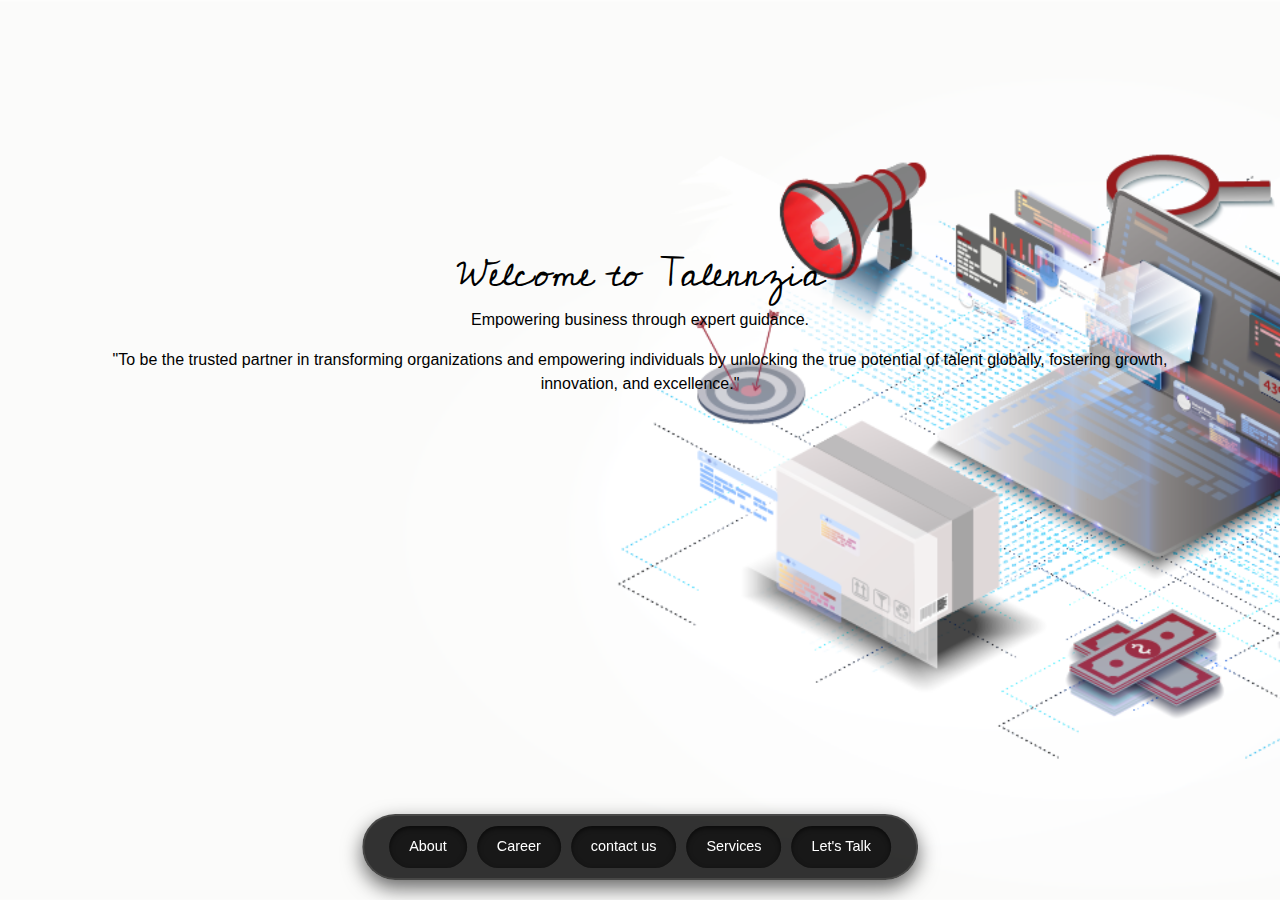
<file: index.html>
<!DOCTYPE html>
<html lang="en">

<head>
  <meta charset="UTF-8">
  <meta name="viewport" content="width=device-width, initial-scale=1.0">
  <title>Exact Sticky Bottom Navigation</title>
  <!-- Link to Bootstrap CSS -->
  <link rel="stylesheet" href="https://cdn.jsdelivr.net/npm/bootstrap@5.3.2/dist/css/bootstrap.min.css">

  <!-- Link to Custom CSS -->
  <link rel="stylesheet" href="./assets/css/style.css">
  <link rel="preconnect" href="https://fonts.googleapis.com">
  <link rel="preconnect" href="https://fonts.gstatic.com" crossorigin>
  <link href="https://fonts.googleapis.com/css2?family=Cedarville+Cursive&display=swap" rel="stylesheet">


  <!-- Link to Bootstrap JS Bundle -->
  <script src="https://cdn.jsdelivr.net/npm/bootstrap@5.3.2/dist/js/bootstrap.bundle.min.js"></script>


</head>

<body>
  <div class="container">


    <header class="fade-in-text">
      <h1 style="padding-top: 200px; color: rgb(0, 0, 0);" class="cedarville-cursive-regular fadeInUp-animation">
        Welcome to Talennzia</h1>
      <p class="fadeInUp-animation" style="color: black;">Empowering business through expert guidance.</p>
      <p class="fadeInUp-animation" style="color: black;">"To be the trusted partner in transforming organizations and empowering individuals
        by unlocking the true potential of talent globally, fostering growth, innovation, and excellence."</p>
    </header>


  </div>

  <div id="modal" class="modal">
    <div class="modal-content">
      <h2>Contact us</h2>
      <form>
        <div class="form-group">

          <input type="text" id="name" name="name" placeholder="Enter your name" required>
        </div>
        <div class="form-group">

          <input type="number" id="contact" name="contact" placeholder="Enter your contact number" required>
        </div>
        <div class="form-group">

          <input type="text" id="purpose" name="purpose" placeholder="purpose" required>
        </div>
        <button type="submit" class="btn submit">Submit</button>
      </form>
    </div>
  </div>

  <!-- Sticky Navigation -->
  <nav class="sticky-nav">
    <ul>
      <li><a href="aboutus.html">About</a></li>
      <li><a href="#about">Career</a></li>
      <li><a href="contactus.html">contact us</a></li>
      <li class="dropdown">
        <a id="learnDropdown" href="javascript:void(0)">Services</a>
        <ul class="dropdown-menu">
          <li><a href="StrategicConsulting.html">Strategic Consulting</a></li>
          <li><a href="operationalExcellence.html">Operational Excellence</a></li>
          <li><a href="talentManagement.html">Talent Management</a></li>
          
        </ul>
      </li>
      <li><a id="openModal" href="javascript:void(0)">Let's Talk</a></li>
    </ul>
  </nav>
  <script>

    const openModal = document.getElementById('openModal');
    const modal = document.getElementById('modal');

    openModal.addEventListener('click', () => {
      modal.style.display = 'flex';
    });

    window.addEventListener('click', (e) => {
      if (e.target === modal) {
        modal.style.display = 'none';
      }
    });

  </script>

  <script>
    const learnDropdown = document.getElementById('learnDropdown');
    const dropdownMenu = learnDropdown.nextElementSibling;

    learnDropdown.addEventListener('click', (e) => {
      e.preventDefault();
      const isActive = dropdownMenu.classList.contains('active');
      dropdownMenu.classList.toggle('active', !isActive);
    });

    window.addEventListener('click', (e) => {
      if (!e.target.closest('.dropdown')) {
        dropdownMenu.classList.remove('active');
      }
    });
  </script>
  
  
</body>

</html>
</file>
<file: assets/css/style.css>
/* General Body Styles */
body {
    margin: 0;
    font-family: Arial, sans-serif;
    color: white;
    background: url('../img/news_operational-excellence.png'); /* Replace with your image path */
    background-size: cover; /* Ensures the image covers the whole screen */
    height: 100vh; /* Full height */
    overflow: hidden; /* Prevent scrolling */
    display: flex;
    flex-direction: column;
    justify-content: space-between;
  }
  
  /* Font Style */
  .cedarville-cursive-regular {
    font-family: "Cedarville Cursive", serif;
    font-weight: 400;
    font-style: normal;
  }
  
  /* Container */
  .container {
    text-align: center;
    padding: 50px 20px;
  }
  
  /* Header Styles */
  header h1 {
    font-size: 2.5rem;
    font-weight: bold;
    margin-bottom: 10px;
  }
  
  header p {
    font-size: 1rem;
    color: #ccc;
  }
  
  /* Content Spacing */
  .content {
    margin-bottom: 150px;
  }
  
  /* Sticky Navigation Bar */
  .sticky-nav {
    position: fixed;
    bottom: 20px;
    left: 50%;
    transform: translateX(-50%);
    background: rgba(0, 0, 0, 0.8);
    border-radius: 50px;
    padding: 10px 20px;
    box-shadow: 0 8px 20px rgba(0, 0, 0, 0.6);
    display: flex;
    z-index: 1000;
    border: 2px solid rgba(255, 255, 255, 0.1);
}

.sticky-nav ul {
    list-style: none;
    display: flex;
    padding: 0;
    margin: 0;
}

.sticky-nav ul li {
    margin: 0 5px;
}

.sticky-nav ul li a {
    text-decoration: none;
    color: white;
    font-size: 0.9rem;
    padding: 10px 20px;
    background-color: #181818;
    border-radius: 50px;
    transition: all 0.3s ease;
    display: flex;
    align-items: center;
    justify-content: center;
    box-shadow: inset 0 2px 5px rgba(0, 0, 0, 0.6);
}

.sticky-nav ul li a:hover {
    background-color: #222;
    box-shadow: inset 0 2px 5px rgba(255, 255, 255, 0.1), 0 0 5px rgba(255, 255, 255, 0.2);
}

/* Dropdown menu styling */
.dropdown {
    position: relative;
}

.dropdown-menu {
    display: none;
    opacity: 0;
    position: absolute;
    bottom: 60px;
    left: 50%;
    transform: translateX(-50%);
    background: rgba(0, 0, 0, 0.8);
    border-radius: 10px;
    padding: 10px 0;
    box-shadow: 0 8px 15px rgba(0, 0, 0, 0.5);
    z-index: 1100;
}

.dropdown-menu li {
    list-style: none;
    padding: 10px 20px;
}

.dropdown-menu li a {
    text-decoration: none;
    color: white;
    font-size: 0.9rem;
    transition: background-color 0.3s ease;
    display: block;
}

.dropdown-menu li a:hover {
    background-color: rgba(255, 255, 255, 0.1);
}

/* Show dropdown when active */
.dropdown-menu.active {
    display: block;
    opacity: 1;
}

  
  
  /* Modal */
  .modal {
    display: none;
    position: fixed;
    top: 0;
    left: 0;
    width: 100%;
    height: 100%;
    backdrop-filter: blur(10px);
    background: rgba(0, 0, 0, 0.7);
    justify-content: center;
    align-items: center;
    z-index: 1000;
  }
  
  .modal-content {
    background:rgba(255, 255, 255, 0.1); /* Semi-transparent black */
    border-radius: 20px;
    padding: 30px;
    width: 400px;
    max-width: 90%;
    box-shadow: 0 10px 30px rgba(0, 0, 0, 0.5);
    color: white;
    text-align: center;
    backdrop-filter: blur(20px);
    border: 1px solid rgba(255, 255, 255, 0.2);
  }
  
  /* Form Group */
  .form-group {
    margin-bottom: 20px;
    text-align: left;
  }
  
  .form-group label {
    display: block;
    margin-bottom: 5px;
    font-size: 1rem;
    color: white;
  }
  
  .form-group input {
    width: 100%;
    padding: 15px;
    font-size: 1rem;
    margin-bottom: 20px;
    border: 1px solid rgba(255, 255, 255, 0.3);
    border-radius: 8px;
    background: rgba(255, 255, 255, 0.2);
    color: white;
    outline: none;
    transition: border-color 0.3s ease;
  }
  
  .form-group input::placeholder {
    color: rgba(255, 255, 255, 0.7);
  }
  
  .form-group input:focus {
    border-color: rgba(255, 255, 255, 0.6);
    background: rgba(255, 255, 255, 0.3);
  }
  
  /* Submit Button */
  .btn.submit {
    width: auto;
    padding: 15px;
    background: rgba(255, 255, 255, 0.2);;
    color: white;
    border: none;
    border-radius: 30px;
    cursor: pointer;
    font-size: 1.1rem;
    transition: background-color 0.3s ease;
  }
  
  .btn.submit:hover {
    background: #0056b3;
  }
  
  /* Fade-in Animation */
  @keyframes fadeIn {
    from {
      opacity: 0;
    }
    to {
      opacity: 1;
    }
  }


 


.fade-in-text {
  font-family: Arial;
  font-size: 60px;
  animation: fadeIn 5s;
  -webkit-animation: fadeIn 5s;
  -moz-animation: fadeIn 5s;
  -o-animation: fadeIn 5s;
  -ms-animation: fadeIn 5s;
}

@keyframes fadeIn {
  0% { opacity: 0; }
  100% { opacity: 1; }
}

@-moz-keyframes fadeIn {
  0% { opacity: 0; }
  100% { opacity: 1; }
}

@-webkit-keyframes fadeIn {
  0% { opacity: 0; }
  100% { opacity: 1; }
}

@-o-keyframes fadeIn {
  0% { opacity: 0; }
  100% { opacity: 1; }
}

@-ms-keyframes fadeIn {
  0% { opacity: 0; }
  100% { opacity: 1; }
}
</file>
